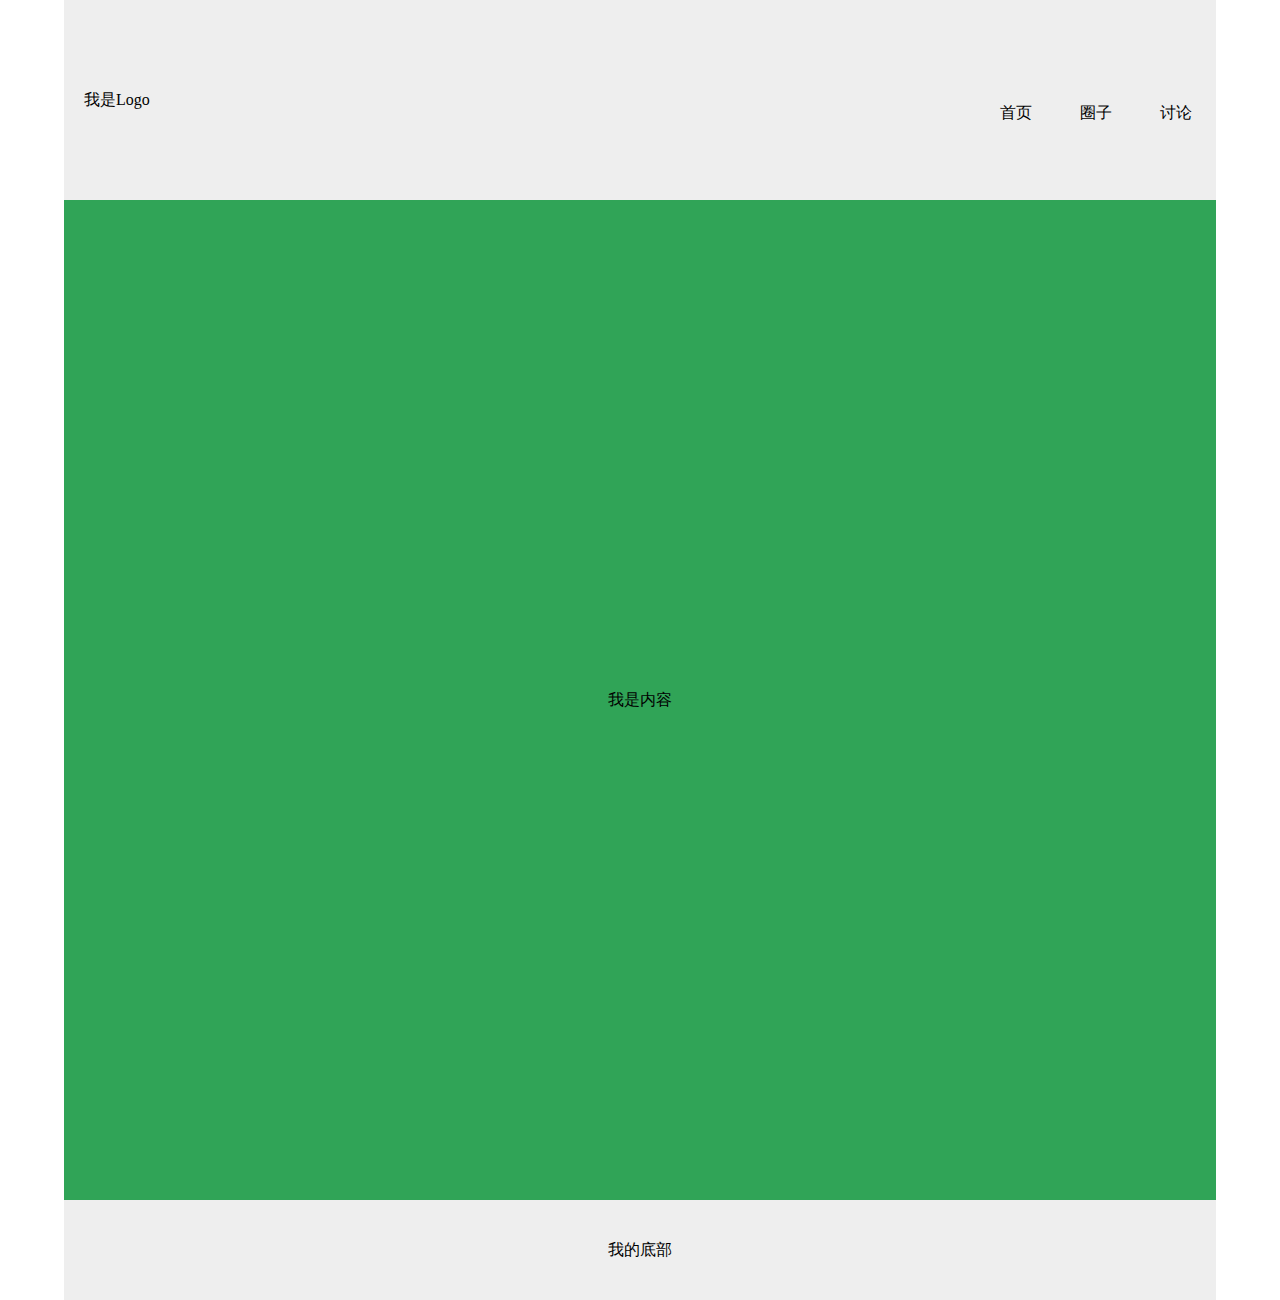
<file: practice/demo1/index.html>
<!DOCTYPE html>
<html lang="en">

<head>
    <meta charset="UTF-8">
    <title>index</title>
    <link rel="stylesheet" href="css/index.css">
</head>

<body>
    <div class="container">
        <div id = "header" class="header" onClick="getElement('header')">
            <div class="logo">我是Logo</div>
            <div class="nav">
                <ul>
                    <li>首页</li>
                    <li>圈子</li>
                    <li>讨论</li>
                </ul>
            </div>
        </div>

        <div class="main">我是内容</div>
        <div class="bottom">我的底部</div>
    </div>

    <script type="text/javascript">
        var name = "json";
        var age = 12;

        console.log(name+"---"+age);

        if (age > 18) {
            alert("您已成年");
        } else {
            alert("您还未成年");
        }

        var week = new Date().getDay();
        switch(week) {
            case 0:
            document.write("星期日");
            break;
            case 1:
            document.write("星期一");
            break;
        }

       /* var pro = prompt();

        if (pro.length != null) {
            alert(pro);
        }*/

        var b = 0;
        var str = "mbmmkmdkf";

        console.log(Boolean(b));

        console.log(Boolean(str));

        console.log(Boolean(NaN == NaN));

        console.log(isNaN(b));

        /*for (var i = 0; i < 60; i+=5) {
            document.write(i+"<br/>");
        }*/

        var arr = new Array(23,3,4,6,78,9);
        console.log(arr);

        var array = new Array(9);

        arr.push("b","hello",90);

        arr.pop();

        arr.shift();

        arr.unshift("unshift");

        console.log(arr);

        arr.sort(function(a,b) {return b-a})

        console.log(arr);

        var strArr = arr.join("");
        console.log(strArr);
        console.log(typeof(strArr));

        var colors = ["blue","green","yellow","red","grey"];

        var names = new Array("json","jack","marray");

        var concatArr = colors.concat(names);
        console.log(concatArr);

        var sliceArr = colors.slice(-2);
        console.log(sliceArr);

        colors.splice(1,0,"splice");

        console.log(colors);

        console.log(colors.length);


        function add(a,b) {
            arguments[0] = 99;
            return a + b;
        }

        console.log(add(12,3));

        //任意多数的平均数
        function avarege() {
            var argLength = arguments.length;
            if (argLength.length < 0) {
                return;
            }
            var sum = 0;
            for(var i = 0; i < argLength; i++) {
                sum += arguments[i];
            }
            return sum / argLength;
        }
        console.log(avarege(1,2,3,4));

        var str = "Hello World";

        console.log(str.substring(0,5));

        //接收负数 参数1 截取的起始位置 参数2 截取的长度
        console.log(str.substr(-1,3));

        //参数1 截取起始位置 参数2 截取末尾位置
        console.log(str.slice(-5,-3));

        var color = "yellow,blue,red,green,grey";
        var colors = color.split(",");
        console.log(colors);

        function getElement(id) {
            var element = document.getElementById(id);
            alert(element.innerHTML);
        }

    </script>
</body>

</html>
</file>
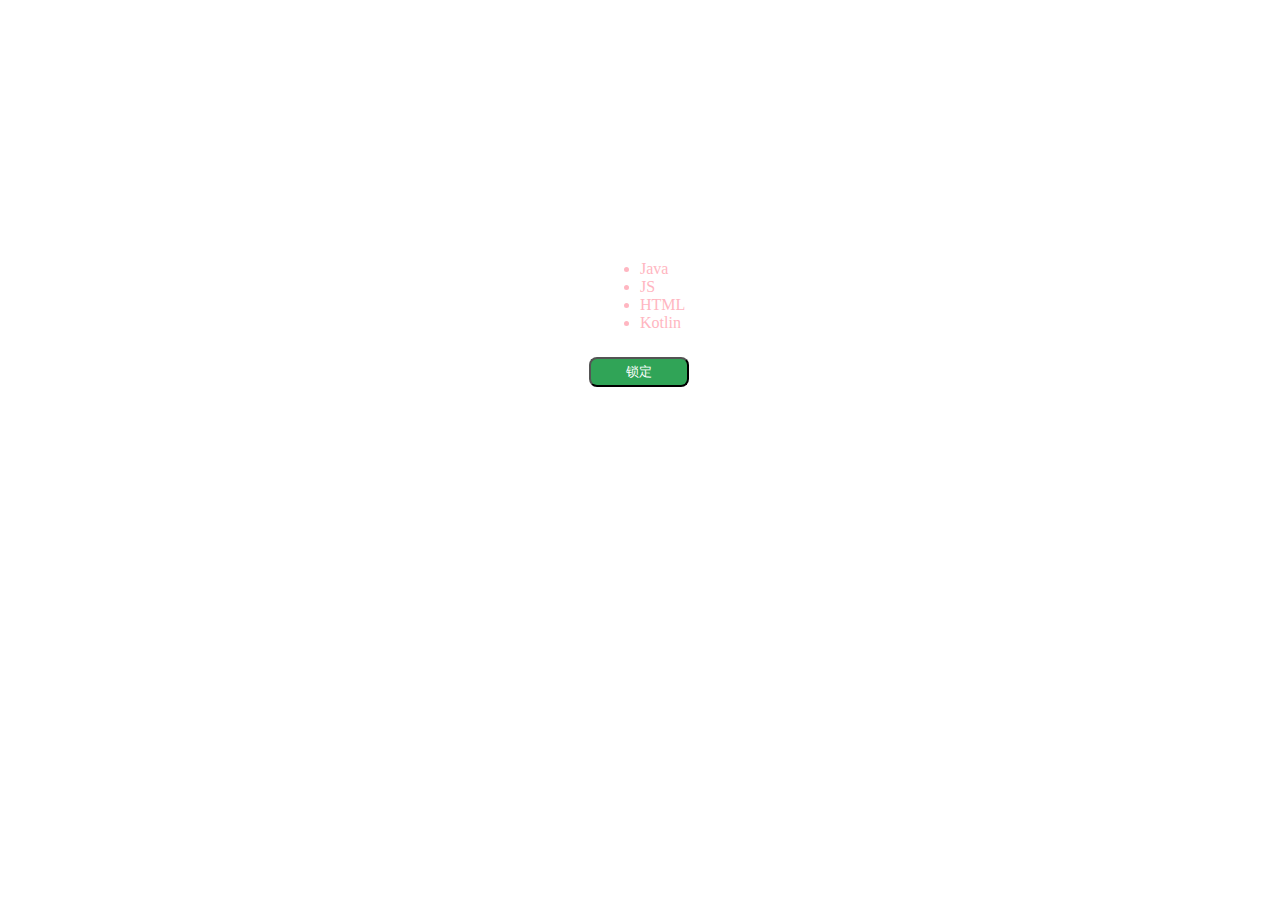
<file: practice/demo2/index.html>
<!DOCTYPE html>
<html lang="en">
<head>
	<meta charset="UTF-8">
	<title>Document</title>
	<link rel="stylesheet" href="css/index.css">
</head>
<body>
	<div class = "main">
		<!-- 课程列表 -->
		<div id="course" class="course">
			<ul >
				<li>Java</li>
				<li>JS</li>
				<li>HTML</li>
				<li>Kotlin</li>
			</ul>
		</div>
		<!-- 解锁按钮 -->
		<button id="btn" class="lock">锁定</button>
		
	</div>
	<script type="text/javascript" src="js/index.js"></script>
</body>
</html>
</file>
<file: practice/demo1/css/index.css>
* {
    padding: 0;
    margin: 0;
}

.container {
	height: auto;
	width: 90%;
	margin: 0 auto;
}

.header {
    background: #EEEEEE;
    width: 100%;
    height: 200px;
}
.header .logo {
	float:left;
	line-height: 200px;
	margin-left: 20px;
}

.header .nav {
    float: right;
    line-height: 25px;
    text-align: center;
    margin-top: 100px;
}

.header .nav ul li {
    float: left;
    list-style: none;
    width: 80px;
}

.main {
	background: #30A457;
	height: 1000px;
	width: 100%;
	text-align: center;
	line-height: 1000px;
}

.bottom {
	background: #EEEEEE;
	height: 100px;
	width: 100%;
	line-height: 100px;
	text-align: center;
}
</file>
<file: practice/demo2/css/index.css>
*{
	margin: 0;
	padding: 0;
}

.main {
	height: 600px;
	width: 80%;
	margin: 0 auto;
}

.main .course {
	color: #FFB6C1;
	position: relative;
	left: 50%;
	top: 260px;
}

.main .lock {
	width: 100px;
	background: #30A457;
	height: 30px;
	color: #FFFFFF;
	border-radius: 8px;
	text-align: center;
	position: relative;
	left: 45%;
	top:285px;
}

.main .unlock {
	width: 100px;
	background: #008080;
	height: 30px;
	color: #FFFFFF;
	border-radius: 8px;
	text-align: center;
	position: relative;
	left: 45%;
	top: 285px;
}
</file>
